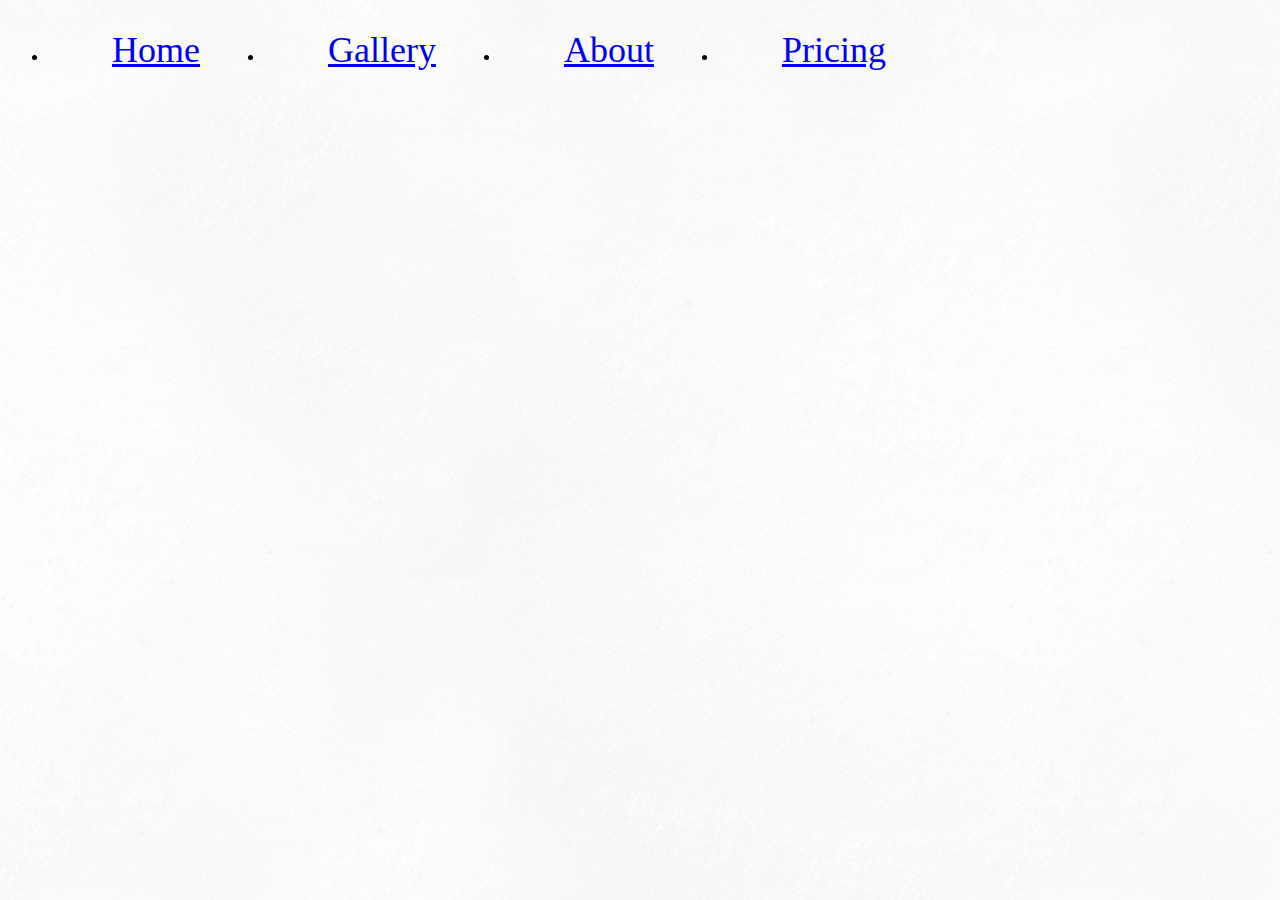
<file: about.html>
<!DOCTYPE html>
<html lang="en">
<head>
    <meta charset="UTF-8">
    <meta name="viewport" content="width=device-width, initial-scale=1.0">
    <meta http-equiv="X-UA-Compatible" content="ie=edge">
    <link rel="stylesheet" href="https://stackpath.bootstrapcdn.com/bootstrap/4.1.3/css/bootstrap.min.css" integrity="sha384-MCw98/SFnGE8fJT3GXwEOngsV7Zt27NXFoaoApmYm81iuXoPkFOJwJ8ERdknLPMO" crossorigin="anonymous">
    <link rel="stylesheet" href="assets/css/style.css">
    <title>About</title>
</head>
<body>
    <header>
        <ul class="nav nav-lg justify-content-center">

                <li class="nav-item border-right">
                    <a class="nav-link" href="index.html">Home</a>
                </li>
                <li class="nav-item border-right">
                    <a class="nav-link" href="gallery.html">Gallery</a>
                </li>
                
                <li class="nav-item border-right">
                    <a class="nav-link" href="about.html">About</a>
                </li>
                <li class="nav-item">
                    <a class="nav-link" href="pricing.html">Pricing</a>
                </li>
    
            </ul>
    
            <ul class="nav nav-mobile flex-column">
    
                    <li class="nav-item border-bottom">
                        <a class="nav-link" href="index.html">Home</a>
                    </li>
                    <li class="nav-item border-bottom">
                        <a class="nav-link" href="gallery.html">Gallery</a>
                    </li>
                    
                    <li class="nav-item border-bottom">
                        <a class="nav-link" href="about.html">About</a>
                    </li>
                    <li class="nav-item">
                        <a class="nav-link" href="pricing.html">Pricing</a>
                    </li>
        
                </ul>
    </header>

    <section>

    </section>

    <footer>  
    </footer>

<script src="https://code.jquery.com/jquery-3.3.1.slim.min.js" integrity="sha384-q8i/X+965DzO0rT7abK41JStQIAqVgRVzpbzo5smXKp4YfRvH+8abtTE1Pi6jizo" crossorigin="anonymous"></script>
<script src="https://cdnjs.cloudflare.com/ajax/libs/popper.js/1.14.3/umd/popper.min.js" integrity="sha384-ZMP7rVo3mIykV+2+9J3UJ46jBk0WLaUAdn689aCwoqbBJiSnjAK/l8WvCWPIPm49" crossorigin="anonymous"></script>
<script src="https://stackpath.bootstrapcdn.com/bootstrap/4.1.3/js/bootstrap.min.js" integrity="sha384-ChfqqxuZUCnJSK3+MXmPNIyE6ZbWh2IMqE241rYiqJxyMiZ6OW/JmZQ5stwEULTy" crossorigin="anonymous"></script>
<script src="assets/javascript/javascript.js"></script>
</body>
</html>
</file>
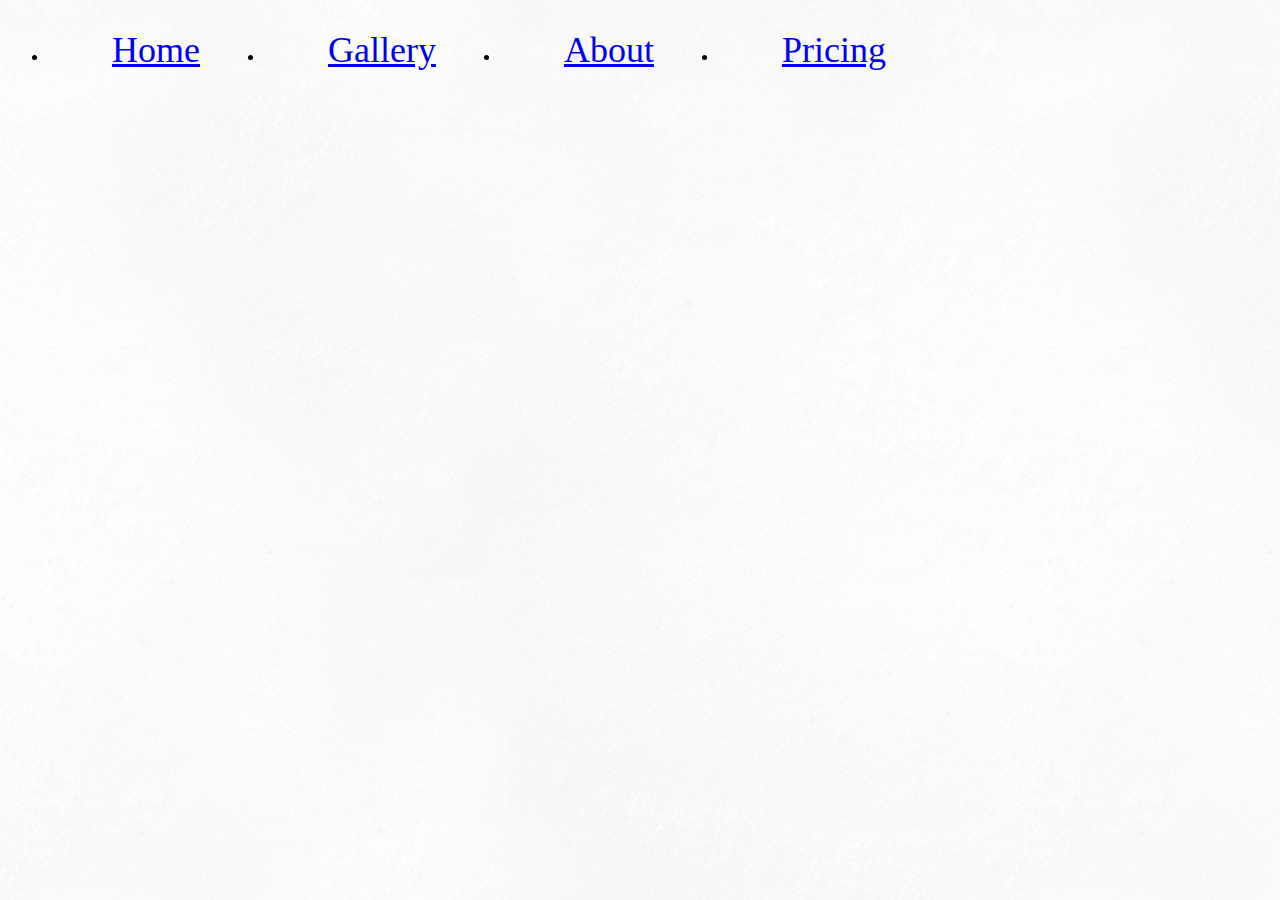
<file: pricing.html>
<!DOCTYPE html>
<html lang="en">
<head>
    <meta charset="UTF-8">
    <meta name="viewport" content="width=device-width, initial-scale=1.0">
    <meta http-equiv="X-UA-Compatible" content="ie=edge">
    <link rel="stylesheet" href="https://stackpath.bootstrapcdn.com/bootstrap/4.1.3/css/bootstrap.min.css" integrity="sha384-MCw98/SFnGE8fJT3GXwEOngsV7Zt27NXFoaoApmYm81iuXoPkFOJwJ8ERdknLPMO" crossorigin="anonymous">
    <link rel="stylesheet" href="assets/css/style.css">
    <title>Pricing</title>
</head>
<body>
    <header>
        <ul class="nav nav-lg justify-content-center">

                <li class="nav-item border-right">
                    <a class="nav-link" href="index.html">Home</a>
                </li>
                <li class="nav-item border-right">
                    <a class="nav-link" href="gallery.html">Gallery</a>
                </li>
                
                <li class="nav-item border-right">
                    <a class="nav-link" href="about.html">About</a>
                </li>
                <li class="nav-item">
                    <a class="nav-link" href="pricing.html">Pricing</a>
                </li>
    
            </ul>
    
            <ul class="nav nav-mobile flex-column">
    
                    <li class="nav-item border-bottom">
                        <a class="nav-link" href="index.html">Home</a>
                    </li>
                    <li class="nav-item border-bottom">
                        <a class="nav-link" href="gallery.html">Gallery</a>
                    </li>
                    
                    <li class="nav-item border-bottom">
                        <a class="nav-link" href="about.html">About</a>
                    </li>
                    <li class="nav-item">
                        <a class="nav-link" href="pricing.html">Pricing</a>
                    </li>
        
                </ul>
    </header>

    <section>

    </section>

    <footer>  
    </footer>

<script src="https://code.jquery.com/jquery-3.3.1.slim.min.js" integrity="sha384-q8i/X+965DzO0rT7abK41JStQIAqVgRVzpbzo5smXKp4YfRvH+8abtTE1Pi6jizo" crossorigin="anonymous"></script>
<script src="https://cdnjs.cloudflare.com/ajax/libs/popper.js/1.14.3/umd/popper.min.js" integrity="sha384-ZMP7rVo3mIykV+2+9J3UJ46jBk0WLaUAdn689aCwoqbBJiSnjAK/l8WvCWPIPm49" crossorigin="anonymous"></script>
<script src="https://stackpath.bootstrapcdn.com/bootstrap/4.1.3/js/bootstrap.min.js" integrity="sha384-ChfqqxuZUCnJSK3+MXmPNIyE6ZbWh2IMqE241rYiqJxyMiZ6OW/JmZQ5stwEULTy" crossorigin="anonymous"></script>
<script src="assets/javascript/javascript.js"></script>
</body>
</html>
</file>
<file: assets/css/style.css>
body, html {
    height: 100vh;
    background: url("../images/snow.png") repeat;
    font-family: 'Charmonman', cursive;
    display: flex;
    flex-direction: column;
}

header {
    height: auto;
}


footer {
    height: auto;
    background: purple;
}

.nav-link {
    font-size: 36px;
    margin: 0px 5vw;
}

.nav-item {
    margin: 5px 0px;
}

.nav-mobile {
    display: none;
}

.nav-lg {
    display: flex;
}

@media only screen and (max-width: 980px) {
    .nav-link {
        font-size: 32px;
        margin: 0px 3vw;
    }
}

@media only screen and (max-width: 768px) {
    .nav-link {
        font-size: 28px;
        margin: 0px 2vw;
    }

}

@media only screen and (max-width: 640px) {

    .nav-link {
        font-size: 18px;
        margin: 0px 1vw;
    }

}

@media only screen and (max-width: 380px) {
    .nav-lg {
        display: none;
    }

    .nav-mobile {
        display: flex;
        text-align: center;
    }

    .nav-link {
        font-size: 16px;
    }

    .nav-item {
        margin: 0px 2em;
    }
}
</file>
